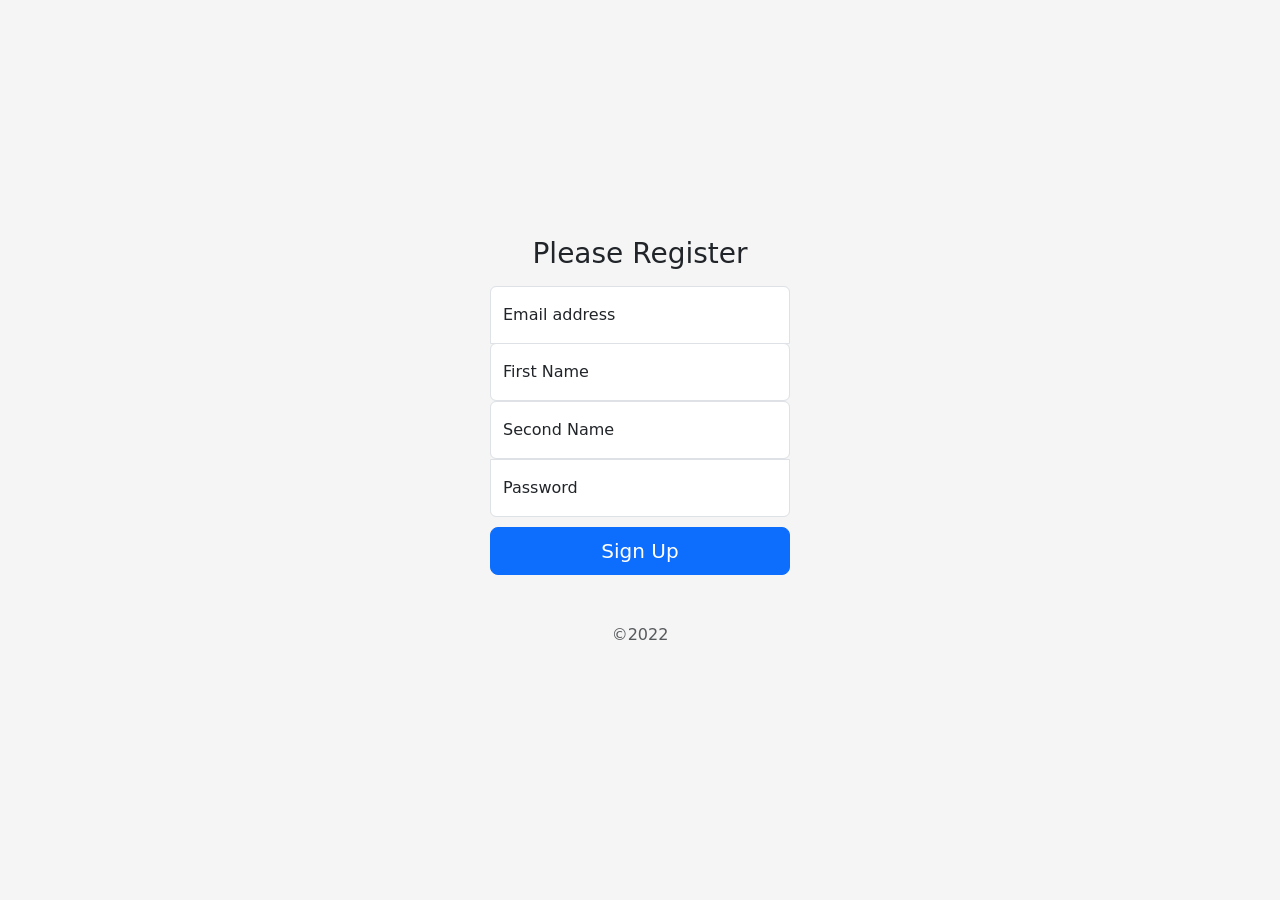
<file: public/register.html>
<html lang="en">
  <head>
    <meta charset="utf-8">
    <meta name="viewport" content="width=device-width, initial-scale=1">
    <meta name="description" content="">
    <meta name="author" content="Mark Otto, Jacob Thornton, and Bootstrap contributors">
    <meta name="generator" content="Hugo 0.98.0">
    <title>Signin Template · Bootstrap v5.2</title>

    <link href="https://cdn.jsdelivr.net/npm/bootstrap@5.1.3/dist/css/bootstrap.min.css" rel="stylesheet" integrity="sha384-1BmE4kWBq78iYhFldvKuhfTAU6auU8tT94WrHftjDbrCEXSU1oBoqyl2QvZ6jIW3" crossorigin="anonymous">
    <link href="register.css" rel="stylesheet">
    

    

    <!-- Bootstrap -->
    <script src="https://code.jquery.com/jquery-3.2.1.slim.min.js" integrity="sha384-KJ3o2DKtIkvYIK3UENzmM7KCkRr/rE9/Qpg6aAZGJwFDMVNA/GpGFF93hXpG5KkN" crossorigin="anonymous"></script>
    <script src="https://cdnjs.cloudflare.com/ajax/libs/popper.js/1.12.9/umd/popper.min.js" integrity="sha384-ApNbgh9B+Y1QKtv3Rn7W3mgPxhU9K/ScQsAP7hUibX39j7fakFPskvXusvfa0b4Q" crossorigin="anonymous"></script>
    <script src="https://maxcdn.bootstrapcdn.com/bootstrap/4.0.0/js/bootstrap.min.js" integrity="sha384-JZR6Spejh4U02d8jOt6vLEHfe/JQGiRRSQQxSfFWpi1MquVdAyjUar5+76PVCmYl" crossorigin="anonymous"></script>
    
  </head>
<body class="text-center">

<!-- <div id="root"></div>
<script src="../src/register.js" type="text/jsx" ></script> -->
<main class="form-signin w-100 m-auto">
  <form>
    <h1 class="h3 mb-3 fw-normal">Please Register</h1>

    <div class="form-floating">
      <input type="email" class="form-control" id="floatingInput" name="email" placeholder="name@example.com"/>
      <label for="floatingInput">Email address</label>
    </div>
    <div class="form-floating">
        <input type="text" class="form-control" id="floatingInput" name="Fname" placeholder="First Name"/>
        <label for="floatingInput">First Name</label>
    </div>
    <div class="form-floating">
        <input type="text" class="form-control" id="floatingInput" name="Sname" placeholder="Second Name"/>
        <label for="floatingInput">Second Name</label>
    </div>
    <div class="form-floating">
      <input type="password" class="form-control" id="floatingPassword" name="password" placeholder="Password"/>
      <label for="floatingPassword">Password</label>
    </div>
    <button class="w-100 btn btn-lg btn-primary" onclick="{}" type="submit">Sign Up</button>
    <p class="mt-5 mb-3 text-muted">&copy;2022</p>
  </form>
</main>

  </body>
</html>
</file>
<file: public/register.css>
.bd-placeholder-img {
    font-size: 1.125rem;
    text-anchor: middle;
    -webkit-user-select: none;
    -moz-user-select: none;
    user-select: none;
  }

  @media (min-width: 768px) {
    .bd-placeholder-img-lg {
      font-size: 3.5rem;
    }
  }

  .b-example-divider {
    height: 3rem;
    background-color: rgba(0, 0, 0, .1);
    border: solid rgba(0, 0, 0, .15);
    border-width: 1px 0;
    box-shadow: inset 0 .5em 1.5em rgba(0, 0, 0, .1), inset 0 .125em .5em rgba(0, 0, 0, .15);
  }

  .b-example-vr {
    flex-shrink: 0;
    width: 1.5rem;
    height: 100vh;
  }

  .bi {
    vertical-align: -.125em;
    fill: currentColor;
  }

  .nav-scroller {
    position: relative;
    z-index: 2;
    height: 2.75rem;
    overflow-y: hidden;
  }

  .nav-scroller .nav {
    display: flex;
    flex-wrap: nowrap;
    padding-bottom: 1rem;
    margin-top: -1px;
    overflow-x: auto;
    text-align: center;
    white-space: nowrap;
    -webkit-overflow-scrolling: touch;
  }

  html,
body {
  height: 100%;
}

body {
  display: flex;
  align-items: center;
  padding-top: 40px;
  padding-bottom: 40px;
  background-color: #f5f5f5;
}

.form-signin {
  max-width: 330px;
  padding: 15px;
}

.form-signin .form-floating:focus-within {
  z-index: 2;
}

.form-signin input[type="email"] {
  margin-bottom: -1px;
  border-bottom-right-radius: 0;
  border-bottom-left-radius: 0;
}

.form-signin input[type="password"] {
  margin-bottom: 10px;
  border-top-left-radius: 0;
  border-top-right-radius: 0;
}
</file>
